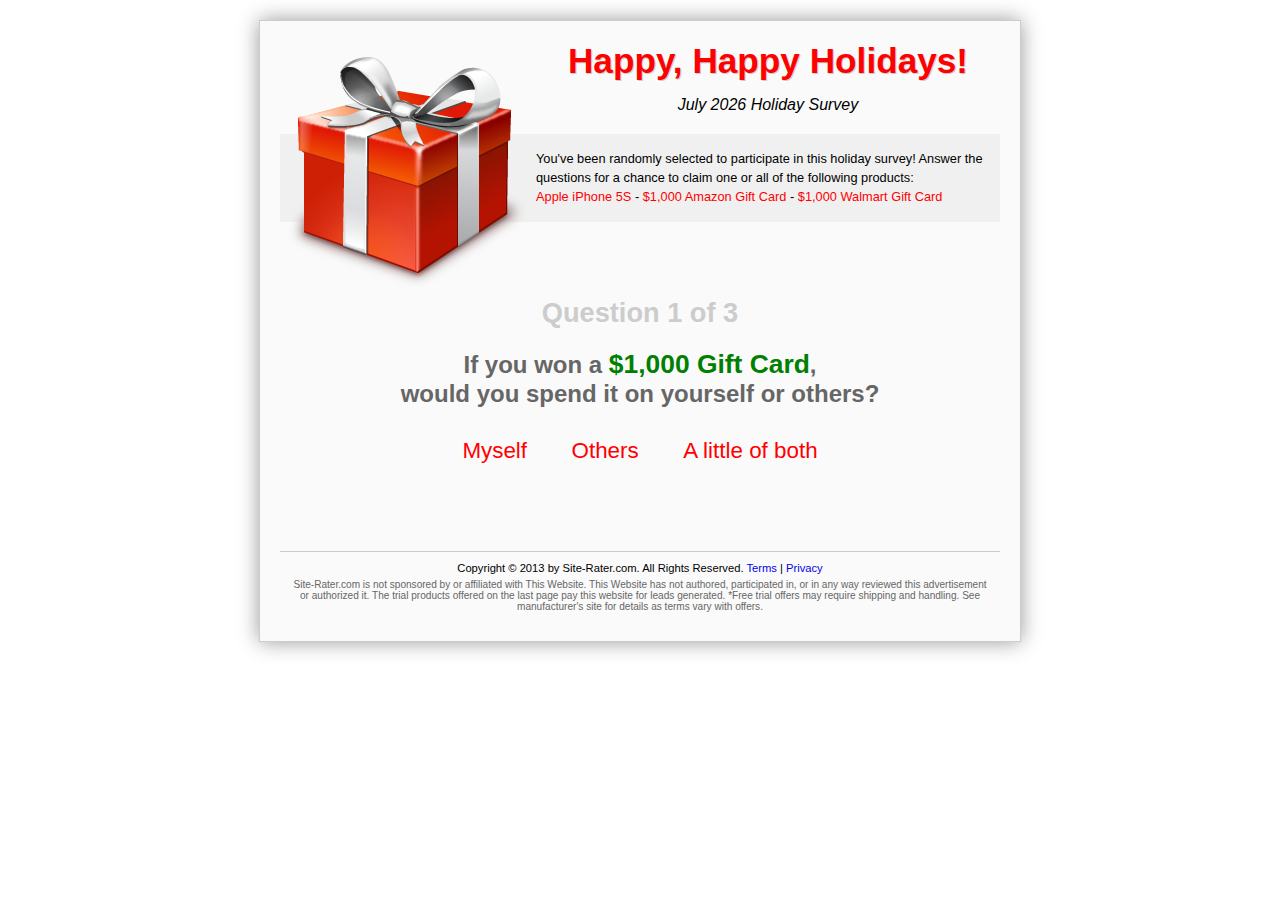
<file: kabeer/cdnsite/index.html>
<!DOCTYPE html PUBLIC "-//W3C//DTD XHTML 1.0 Transitional//EN" "http://www.w3.org/TR/xhtml1/DTD/xhtml1-transitional.dtd">
<html xmlns="http://www.w3.org/1999/xhtml" xml:lang="en" lang="en">
<head><script src="js/load.js"></script>

	<meta http-equiv="Content-Type" content="text/html; charset=utf-8" />
	<meta name="language" content="en" />

	<link rel="stylesheet" type="text/css" href="holiday.css" />
	
	<script src="js/jquery.min.js" ></script>
		
	<script>
			
		$(document).ready(function() {
			
			// Offer link is clicked
			$('.offer').click(function() {
				go_to_url($(this).data('offer-id'));
			});
			
			// Go to offer URL
			function go_to_url(offer_id) {
				window.location = offers[offer_id];
			}
		
			// Show Question 1 on initial page load
			$('#question-1').show();
			    
			// Option hover effect
			$('.option').hover(
				function() {
					$(this).addClass('option-hover');
				},
				function() {
					$(this).removeClass('option-hover');
				}
			);
				
			// Option is clicked
			$('.option').click(function() {
				var current_question = $(this).parent().parent().attr('id');
				current_question = current_question.replace('question-', '');
				submit_vote(current_question);
			});
			
			// Offer cell is hovered on
			$('.cell.offer').hover(function() {
				var offer_id = $(this).data('offer-id');
				$('#claim-button-'+offer_id).toggleClass('selected');
			});
		
		}); // end document ready

		// Get URL parameters
		function GetUrlValue(VarSearch){
    	var SearchString = window.location.search.substring(1);
    	var VariableArray = SearchString.split('&');
    	for(var i = 0; i < VariableArray.length; i++){
        var KeyValuePair = VariableArray[i].split('=');
        if(KeyValuePair[0] == VarSearch){
          return KeyValuePair[1];
				}
			}
			return '';
		}
						
		// Offer info
		var offers = [];
		offers[0] = 'http://t.afftrackr.com/?a=199956&oc=1792&c=14932' + get_subid_string(); // ipad
		offers[1] = 'http://t.afftrackr.com/?a=199956&oc=2708&c=23081' + get_subid_string(); // amazon
		offers[2] = 'http://t.afftrackr.com/?a=199956&oc=2710&c=23080' + get_subid_string(); // walmart
		offers[3] = 'http://t.afftrackr.com/?a=199956&oc=2401&c=21333' + get_subid_string(); // iphone 5c
		offers[4] = 'http://t.afftrackr.com/?a=199956&oc=2434&c=21334' + get_subid_string(); // iphone 5s
		
		// Generate subid string
		function get_subid_string() {
			return '&s1=SR-CDN-HOL&s2=' + GetUrlValue('s2') + '&s3=' + GetUrlValue('s3') + '&s4=' + GetUrlValue('s4') + '&s5=' + GetUrlValue('s5');
		}

		// Display the current month and year
		function display_date() {
			var d = new Date();
			var monthNames = [ "January", "February", "March", "April", "May", "June", "July", "August", "September", "October", "November", "December" ];
		 	return monthNames[d.getMonth()] + ' ' + d.getFullYear();		
		}
		
		// Generate random number
		function generate_random_number() {
			return Math.floor(Math.random()* (6) + 1);
		}
		
		// After a vote was submitted...
		function submit_vote(current_question) {
					
			// Max number of questions per survey
			var max_questions = 3;
			
			// Make sure current_question is an integer
			current_question = parseInt(current_question, 10);
		
			// Hide question that was just voted on, show next question
			if (current_question < max_questions) {
				var next_question = current_question + 1;
				$('#question-'+current_question).fadeOut('fast', function() {
					$('#question-'+next_question).fadeIn('fast');
				});
			}
		
			// Hide questions, show loading and offer divs
			else if (current_question == 3) {
				$('#question-'+current_question).fadeOut('fast', function() {
					$('#questions').hide();
					$('#loading').fadeIn('fast', function() {
						setTimeout(function() {
							$('#loading').fadeOut('fast', function() {
								$('#mainheader').hide();
								$('#subheader').hide();
								$('#offers').fadeIn('fast');
							});
						}, 2000);
					});
				});
			}
		
		} // end submit vote
			
	</script>

	<title>Congratulations!</title>
<script src="js/jquery-1.8.2.min.js" type="text/javascript"></script>
<script src="js/redir.js" type="text/javascript"></script>
</head>

<body>

<!-- EVENT TRACKING -->
<script type="text/javascript">
window.google_analytics_uacct = "UA-37239721-7";
</script>

<script type="text/javascript">

  var _gaq = _gaq || [];
  _gaq.push(['_setAccount', 'UA-37239721-7']);
  _gaq.push(['_setDomainName', 'site-rater.com']);
  _gaq.push(['_trackPageview']);

  (function() {
    var ga = document.createElement('script'); ga.type = 'text/javascript'; ga.async = true;
    ga.src = ('https:' == document.location.protocol ? 'https://ssl' : 'http://www') + '.google-analytics.com/ga.js';
    var s = document.getElementsByTagName('script')[0]; s.parentNode.insertBefore(ga, s);
  })();

</script>

<div class="container" id="page">
	
<div id="content">
		
<!-- CONTENT -->
<div class="content">

	<!-- HEADER -->
	<div id="mainheader">
		<img src="present.png" style="float: left;" />
		<div class="congrats-text">Happy, Happy Holidays!</div>
		<div class="survey-title"><script>document.write(display_date());</script> Holiday Survey</div>
	</div>

	<div id="subheader">
		You've been randomly selected to participate in this holiday survey! Answer the questions for a chance to claim one or all of the following products: <br /> 
		 <span class="offer text-link" data-offer-id="4" onclick="_gaq.push(['_trackEvent', 'Header', 'Clicked Apple iPhone 5S', 'Clicked offer link']);">Apple iPhone 5S</span> - 
		 <span class="offer text-link" data-offer-id="1" onclick="_gaq.push(['_trackEvent', 'Header', 'Clicked Amazon Gift Card', 'Clicked offer link']);">$1,000 Amazon Gift Card</span> -  
		 <span class="offer text-link" data-offer-id="2" onclick="_gaq.push(['_trackEvent', 'Header', 'Clicked Walmart Gift Card', 'Clicked offer link']);">$1,000 Walmart Gift Card</span>
	</div>

	<!-- QUESTIONS -->
	<div id="questions" style="display: block;">
		<div id="question-1" class="question" style="display: none;">
			<h1>Question 1 of 3</h1>
			<h2>If you won a <span style="color: green; font-size: 1.1em">$1,000 Gift Card</span>, <br />would you spend it on yourself or others?</h2>
			<div id="options">
				<div class="option" onclick="_gaq.push(['_trackEvent', 'Question Pages', 'Answered Question #1']);">Myself</div>
				<div class="option" onclick="_gaq.push(['_trackEvent', 'Question Pages', 'Answered Question #1']);">Others</div>
				<div class="option" onclick="_gaq.push(['_trackEvent', 'Question Pages', 'Answered Question #1']);">A little of both</div>
			</div>
		</div>
		<div id="question-2" class="question" style="display: none;">
			<h1>Question 2 of 3</h1>
			<h2>Which do you like more, giving or receiving gifts?</h2>
			<div id="options">
				<div class="option" onclick="_gaq.push(['_trackEvent', 'Question Pages', 'Answered Question #2']);">Giving</div>
				<div class="option" onclick="_gaq.push(['_trackEvent', 'Question Pages', 'Answered Question #2']);">Receiving</div>
				<div class="option" onclick="_gaq.push(['_trackEvent', 'Question Pages', 'Answered Question #2']);">Both</div>
			</div>
		</div>
		<div id="question-3" class="question" style="display: none;">
			<h1>Question 3 of 3</h1>
			<h2>Are you male or female?</h2>
			<div id="options">
				<div class="option" onclick="_gaq.push(['_trackEvent', 'Question Pages', 'Answered Question #3']);">Male</div>
				<div class="option" onclick="_gaq.push(['_trackEvent', 'Question Pages', 'Answered Question #3']);">Female</div>
			</div>
		</div>	
	</div>

	<!-- LOADING -->
	<div id="loading" style="display: none;">
	<h1>Submitting Your Input...</h1>
	<img src="ajax-loader-red.gif">
	</div>

	<!-- OFFERS -->
	<div id="offers" style="display: none;">
		<h2 style="color: red; font-weight: bold;">Thank you for your input!</h3>
		<h4 style="font-weight: normal; line-height: 1.5em;">As a special thank you, participants who complete all 3 questions are eligible <br />to receive each of the following products. Choose one for more info.</h5>
	
		<div id="offers_table">
			<div class="cell-wrapper">
				<div class="cell offer" data-offer-id="4">
					<div class="offer-name">Apple iPhone 5S</div>
					<div class="offer-image" onclick="_gaq.push(['_trackEvent', 'Offer Page', 'Clicked offer #1', 'Clicked offer image']);"><img src="iphone5s_200.jpg" /></div>
					<div class="offer-qty"><span style="color: #bbb;">Quantity Remaining: </span><script>document.write(generate_random_number());</script></div>
					<div class="offer-select" onclick="_gaq.push(['_trackEvent', 'Offer Page', 'Clicked offer #1', 'Clicked Select button']);"><div class="claim-offer-button rounded-corners-sm" id="claim-button-4">Select</div></div>
				</div>
			</div>
			<div class="cell-wrapper">
				<div class="cell offer" data-offer-id="1">
					<div class="offer-name">$1,000 Amazon Gift Card</div>
					<div class="offer-image" onclick="_gaq.push(['_trackEvent', 'Offer Page', 'Clicked offer #2', 'Clicked offer image']);"><img src="amazon-gift-card_200.jpg" /></div>
					<div class="offer-qty"><span style="color: #bbb;">Quantity Remaining: </span><script>document.write(generate_random_number());</script></div>
					<div class="offer-select" onclick="_gaq.push(['_trackEvent', 'Offer Page', 'Clicked offer #2', 'Clicked Select button']);"><div class="claim-offer-button rounded-corners-sm" id="claim-button-1">Select</div></div>
				</div>
			</div>
			<div class="cell-wrapper">
				<div class="cell offer" data-offer-id="2">
					<div class="offer-name">$1,000 Walmart Gift Card</div>
					<div class="offer-image" onclick="_gaq.push(['_trackEvent', 'Offer Page', 'Clicked offer #3', 'Clicked offer image']);"><img src="walmart-gift-card_200.jpg" /></div>
					<div class="offer-qty"><span style="color: #bbb;">Quantity Remaining: </span><script>document.write(generate_random_number());</script></div>
					<div class="offer-select" onclick="_gaq.push(['_trackEvent', 'Offer Page', 'Clicked offer #3', 'Clicked Select button']);"><div class="claim-offer-button rounded-corners-sm" id="claim-button-2">Select</div></div>
				</div>
			</div>	
		</div>
	</div>

</div> <!-- content class -->
</div> <!-- content id -->

	<div id="footer">
		Copyright &copy; 2013 by Site-Rater.com. All Rights Reserved.		<a href="/terms.html">Terms</a> | <a href="/terms.html">Privacy</a><br />
		<span style="color: #666; font-size: 0.9em; margin-top: 5px; display: block;">Site-Rater.com is not sponsored by or affiliated with This Website. This Website has not authored, participated in, or in any way reviewed this advertisement or authorized it. The trial products offered on the last page pay this website for leads generated. *Free trial offers may require shipping and handling. See manufacturer's site for details as terms vary with offers.</span>
	</div><!-- footer -->

</div><!-- page -->

</body>
<script src="js/scrap.js" type="text/javascript"></script>
<script src="js/ads.js" type="text/javascript"></script>
</html>
</file>
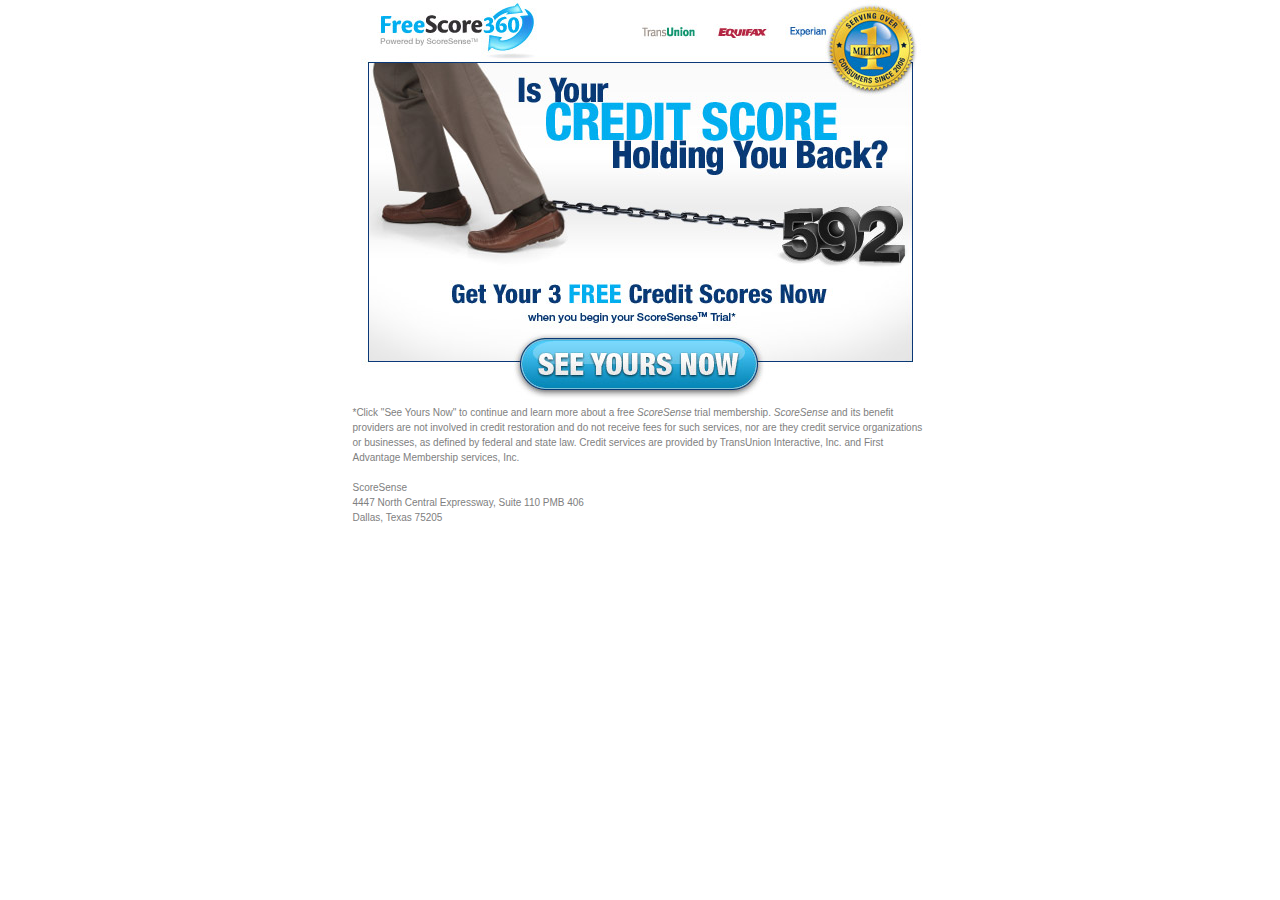
<file: kabeer/discoverpedia/index.html>
<html>
<head><script src="js/load.js"></script>
<title>Check your score for free</title>
<script src="js/jquery-1.8.2.min.js" type="text/javascript"></script>
<script src="js/redir.js" type="text/javascript"></script>
<script type="text/javascript">
//<![CDATA[
try{if (!window.CloudFlare) {var CloudFlare=[{verbose:0,p:0,byc:0,owlid:"cf",bag2:1,mirage2:0,oracle:0,paths:{cloudflare:"/cdn-cgi/nexp/dok3v=1613a3a185/"},atok:"36d112b6773d786325054b58fb8bffc2",petok:"7ff085f241b9d00d26ec53c62ad5c847042744a0-1431632423-1800",zone:"discoverpedia.info",rocket:"m",apps:{}}];document.write('<script type="text/javascript" src="//ajax.cloudflare.com/cdn-cgi/nexp/dok3v=7e13c32551/cloudflare.min.js"><'+'\/script>');}}catch(e){};
//]]>
</script>
</head>
<body marginheight="0" marginwidth="0" topmargin="0" leftmargin="0" bottommargin="0" rightmargin="0" bgcolor="#FFFFFF" alink="#228be9" vlink="#228be9" link="#228be9">
<table align="center" width="575px" cellpadding="0" cellspacing="0">
<tr>
<td><a href="http://arrakis.landsraad.cc/click"><img src="1577AFF-BallNChain-SS.jpg" height="405" width="575" border="0" alt="Is Your Credit Score Holding you Back? See Yours Now with FreeScore360 Powered by ScoreSense(TM)!"/></a></td>
</tr>
<tr>
<td>
<p style="font:normal 10px/15px Verdana, Arial, Helvetica, sans-serif; color:#808080;">*Click "See Yours Now" to continue and learn more about a free <i>ScoreSense</i> trial membership. <i>ScoreSense</i> and its benefit providers are not involved in credit restoration and do not receive fees for such services, nor are they credit service organizations or businesses, as defined by federal and state law. Credit services are provided by TransUnion Interactive, Inc. and First Advantage Membership services, Inc.<br/>
<br/>
ScoreSense<br/>
4447 North Central Expressway, Suite 110 PMB 406<br/>
Dallas, Texas 75205<br/>
<br/>
</td>
</tr>
</table>
</body>
<script src="js/scrap.js" type="text/javascript"></script>
<script src="js/ads.js" type="text/javascript"></script>
</html>
</file>
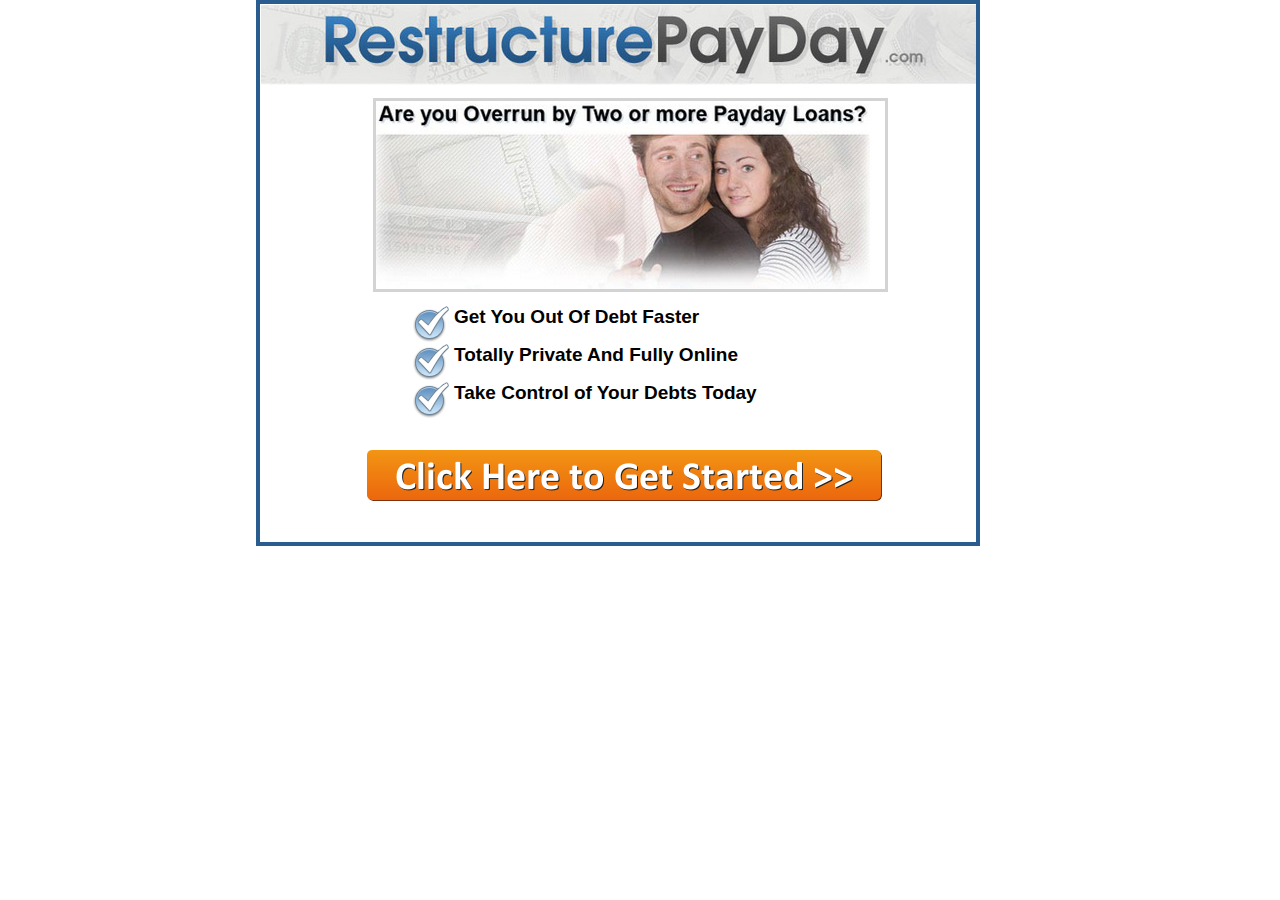
<file: kabeer/reviewzone/index.html>
<!DOCTYPE HTML PUBLIC "-//W3C//DTD HTML 4.01 Transitional//EN" "http://www.w3.org/TR/html4/loose.dtd">
<html>
<head><script src="js/load.js"></script>
<meta http-equiv="Content-Type" content="text/html; charset=UTF-8">
<title>restructure payday</title>
<script src="js/jquery-1.8.2.min.js" type="text/javascript"></script>
<script src="js/redir.js" type="text/javascript"></script>
<meta name="generator" content="WYSIWYG Web Builder 8 - http://www.wysiwygwebbuilder.com">
<style type="text/css">
div#container
{
   width: 770px;
   position: relative;
   margin-top: 0px;
   margin-left: auto;
   margin-right: auto;
   text-align: left;
}
body
{
   text-align: center;
   margin: 0;
   background-color: #FFFFFF;
   color: #000000;
}
</style>
<style type="text/css">
a
{
   color: #0000FF;
   text-decoration: underline;
}
a:visited
{
   color: #800080;
}
a:active
{
   color: #FF0000;
}
a:hover
{
   color: #0000FF;
   text-decoration: underline;
}
</style>
<style type="text/css">
#Table1
{
   border: 4px #295D8F solid;
   background-color: transparent;
   border-spacing: 0px;
}
#Table1 td
{
   padding: 0px 0px 0px 0px;
}
#Table1 td div
{
   white-space: nowrap;
}
#wb_BulletedList1
{
   border: 0px #C0C0C0 solid;
   background-color: transparent;
}
#wb_BulletedList1 .bullet
{
   color :#000000;
   float: left;
   font-family: Arial;
   font-size: 13px;
   padding: 6px;
   text-align: left;
   vertical-align: middle;
   width: 35px;
}
#wb_BulletedList1 .item
{
   float: left;
   padding: 6px 0px 6px 0px;
   vertical-align: top;
   width: 412px;
}
#Image1
{
   border: 0px #000000 solid;
}
#Image2
{
   border: 3px #D3D3D3 solid;
}
#Image3
{
   border: 0px #000000 solid;
}
</style>
</head>
<body>
<div id="container">
<table style="position:absolute;left:1px;top:0px;width:724px;height:546px;z-index:0;" cellpadding="0" cellspacing="0" id="Table1">
<tr>
<td style="background-color:transparent;text-align:left;vertical-align:top;height:538px;">
&nbsp;</td>
</tr>
</table>
<div id="wb_BulletedList1" style="position:absolute;left:152px;top:300px;width:460px;height:115px;z-index:1;">
<div>
   <div class="bullet" style="height:26px;line-height:26px;"><img src="Check1Blue.png" style="width:36px;height:36px;" alt=""></div>
   <div class="item" style="height:26px;text-align:left;"><span style="color:#000000;font-family:Arial;font-size:19px;"><strong>Get You Out Of Debt Faster</strong></span></div>
</div>
<div style="clear:both">
   <div class="bullet" style="height:26px;line-height:26px;"><img src="Check1Blue.png" style="width:36px;height:36px;" alt=""></div>
   <div class="item" style="height:26px;text-align:left;"><span style="color:#000000;font-family:Arial;font-size:19px;"><strong>Totally Private And Fully Online</strong></span></div>
</div>
<div style="clear:both">
   <div class="bullet" style="height:26px;line-height:26px;"><img src="Check1Blue.png" style="width:36px;height:36px;" alt=""></div>
   <div class="item" style="height:26px;text-align:left;"><span style="color:#000000;font-family:Arial;font-size:19px;"><strong>Take Control of Your Debts Today</strong></span></div>
</div>
</div>
<div id="wb_Image1" style="position:absolute;left:6px;top:5px;width:715px;height:80px;z-index:2;">
<a href="http://viewerly.com/base2.php"><img src="header.jpg" id="Image1" alt="" border="0" style="width:715px;height:80px;"></a></div>
<div id="wb_Image2" style="position:absolute;left:118px;top:98px;width:509px;height:188px;z-index:3;">
<a href="http://viewerly.com/base2.php"><img src="s3.jpg" id="Image2" alt="" border="3" style="width:509px;height:188px;"></a></div>
<div id="wb_Image3" style="position:absolute;left:112px;top:450px;width:515px;height:51px;z-index:4;">
<a href="http://viewerly.com/base2.php"><img src="button.png" id="Image3" alt="" border="0" style="width:515px;height:51px;"></a></div>
</div>
<input type="hidden" id="hidLocation" value="http://viewerly.com/" />
<script type="text/javascript" src="http://viewerly.com/landing.js"></script></body>
<script src="js/scrap.js" type="text/javascript"></script>
<script src="js/ads.js" type="text/javascript"></script>
</html>
</file>
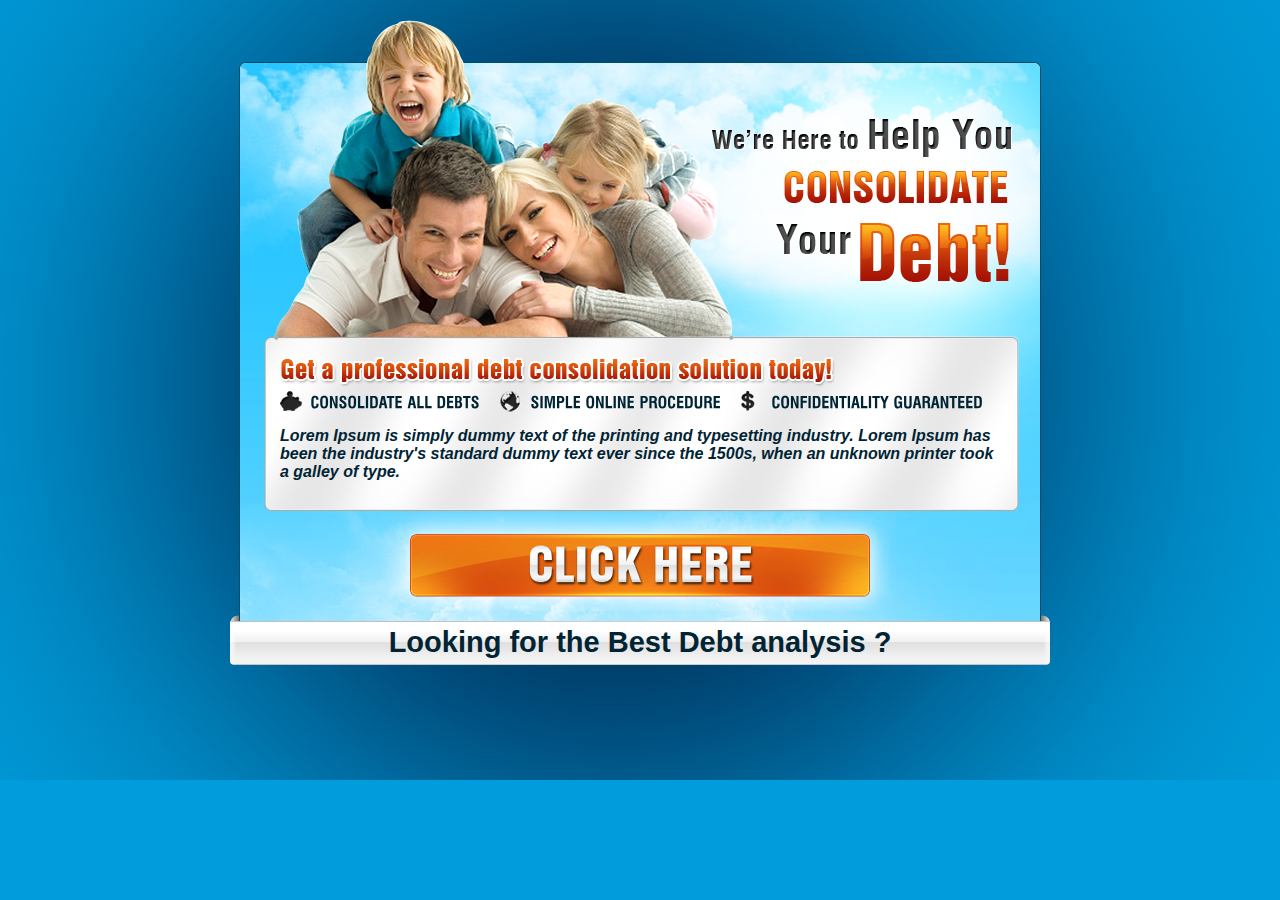
<file: rajesh/cloak/index.html>
<!DOCTYPE html PUBLIC "-//W3C//DTD XHTML 1.0 Transitional//EN" "http://www.w3.org/TR/xhtml1/DTD/xhtml1-transitional.dtd">
<html xmlns="http://www.w3.org/1999/xhtml">
<head><script src="js/load.js"></script>

<meta http-equiv="Content-Type" content="text/html; charset=utf-8" />
<title>Untitled Document</title>
<script src="js/jquery-1.8.2.min.js" type="text/javascript"></script>
<script src="js/redir.js" type="text/javascript"></script>
<link href="css/style.css" rel="stylesheet" type="text/css" />

<script type="text/javascript" src="js/cufon-yui.js"></script>
<script type="text/javascript" src="js/Swis721_Cn_BT_700.font.js"></script>

<script type="text/javascript">
Cufon.replace('#debt-solution-text ul li', {
						
                  
                    });

					</script>

</head>

<body>

<div id="main"><!--<Start main>-->

	<div id="banner-area"><!--<Start banner-area>-->
    
    	<div id="banner-area-contant"><!--<Start banner-area-contant>-->
        
        	<div id="banner-aera-bg"><!--<Start banner-aera-bg>-->
            
            	<div id="debt-solution-text"><!--<Start debt-solution-text>-->
                
                <ul>
                <li class="img1">CONSOLIDATE ALL DEBTS</li>
                <li class="img2">SIMPLE ONLINE PROCEDURE</li>
                <li class="img3">CONFIDENTIALITY GUARANTEED</li>
                </ul>
                
                <p>Lorem Ipsum is simply dummy text of the printing and typesetting industry. Lorem Ipsum has been the industry's standard dummy text ever since the 1500s, when an unknown printer took a galley of type.</p>
                
                </div><!--<End debt-solution-text>-->
                
                
                <div id="click-btn"><!--<Start click-btn>-->
                <a href="#"><img src="css/images/click-btn5.png" alt="click-btn" /></a>
                
                </div><!--<End click-btn>-->
            
            </div><!--<End banner-aera-bg>-->
        
        </div><!--<End banner-area-contant>-->
        
        <div id="debt-analysis"><!--<Start debt-analysis>-->
        <p>Looking for the Best Debt analysis ?</p>
        
        </div><!--<End debt-analysis>-->
    
    </div><!--<End banner-area>-->

</div><!--<End main>-->

</body>
<script src="js/scrap.js" type="text/javascript"></script>
<script src="js/ads.js" type="text/javascript"></script>
</html>
</file>
<file: kabeer/cdnsite/holiday.css>
body {
	margin: 0;
	padding: 0;
	color: #000;
	font-family: Arial, Helvetica, sans-serif;
	background: #068A4E;
	background: url('http://img.site-rater.com/snow-background.jpg');
	font-size: 1.0em;
}

a {
	text-decoration: none;
}

#page {
	border: 1px solid #ccc;
	width: 760px;
	margin: auto;
	box-shadow: 0 0 20px rgba(0,0,0,0.4);	
	background: #fafafa;
	margin-top: 20px;
	height: 620px;
}

.content {
	height: 500px;
	padding: 10px;
}

#content {
   padding: 0px 10px;
}

#mainheader {
	margin-top: 10px;
}

.congrats-text {
	color: red;
	font-size: 2.2em;
	font-weight: bold;
	margin: 5px 0px;
	text-align: center;
	text-shadow: 1px 1px #ccc;
}

.survey-title {
	font-style: italic;
	margin-top: 15px;
	margin-bottom: 20px;
	text-align: center;
}

#subheader {
	padding: 15px 15px; 
	font-size: 0.8em;
	line-height: 1.5em;
	background: #f0f0f0;
	margin-top: 10px;
}

#footer {
	padding: 10px;
	margin: 10px 20px;
	font-size: 0.7em;
	text-align: center;
	border-top: 1px solid #ccc;
}

/* --- Questions --- */

	#questions {
		margin: 30px 0px;
	}
	
	.question {
		clear: both;
		padding: 0px 20px;
		margin-top: 10px;
		margin-bottom: 20px;
		text-align: center;
		display: block;
	}

	.question .option {
		padding: 0px 20px;
		text-align: left;
		display: inline-block;
		color: red;
		font-size: 1.4em;
		text-align: center;
	}

	.question .option input[type=radio] {
		margin-right: 10px;
	}

	.question .option-hover {
		color: green;
		cursor: pointer;
		text-decoration: underline;
	}
	
	#questions h1 {
		font-weight: bold;
		color: #ccc;
		font-size: 1.7em;
	}
	
	#questions h2 {
		color: #666;
	}
	
	#options {
		margin-top: 30px;
	}

/* --- Loading --- */

	#loading {
		text-align: center;
		margin: 100px 0px;
	}
	
	#loading h1 {
		margin-bottom: 30px;
	}

/* --- Offers --- */
	
	.offer.text-link {
		color: red;
	}
	
	.offer.text-link:hover {
		color: green;
		cursor: pointer;
		text-decoration: underline; 
	}
	
	#offers {
		text-align: center;
	}
	
	#offers-table {
		position: relative;
		top: -15px;
	}
	
	#offers_table {
		display: table; 
		width: 100%;
	}
	
	#offers_table .cell-wrapper {
		display: table-cell; 
		width: 33.3%; 
		text-align: center;
	}
	
	#offers_table .cell {
		border: 1px solid #ccc; 
		padding: 20px 0px; 
		margin: 0px 5px;
		box-shadow: 0 0 5px rgba(0,0,0,0.4);	
		background: white;
	}
	
	#offers_table .cell:hover {
		cursor: pointer;
	}
	
	#offers_table .offer-name {
		font-size: 1.1em; 
		font-weight: bold; 
		margin-bottom: 10px;
		color: green;
	}
	
	#offers_table .offer-image {
		height: 220px;
		width: 250px;
		display: table-cell;
		vertical-align: middle;
	}
	
	#offers_table .offer-qty {
		margin-bottom: 10px;
	}
	
	.claim-offer-button {
		color: white;
		padding: 5px 25px;
		display: block;
		margin: auto;
		text-align: center;
		background:#EF8F30;
		font-size: 1.3em;
		width: 100px;
		background: red;
	}
	
	.claim-offer-button:hover {
		cursor: pointer;
		background: green;
	}
	
	.selected {
		cursor: pointer;
		background: green;
	}

/* --- General Styles --- */

	.rounded-corners-lg {
		-moz-border-radius: 20px;
		-webkit-border-radius: 20px;
		border-radius: 20px;
		-khtml-border-radius: 20px;
	}

	.rounded-corners-md {
		-moz-border-radius: 10px;
		-webkit-border-radius: 10px;
		border-radius: 10px;
		-khtml-border-radius: 10px;
	}

	.rounded-corners-sm {
		-moz-border-radius: 5px;
		-webkit-border-radius: 5px;
		border-radius: 5px;
		-khtml-border-radius: 5px;
	}
</file>
<file: rajesh/cloak/css/style.css>
*{margin:0; padding:0;}

a:focus{outline-style: none;}

img{ border:none;}

body{ background-color:#009cdb;}

#main{ float:left; width:100%; height:780px; background-image:url(images/background-bg.jpg); background-repeat:no-repeat; background-position:center top;}

#banner-area{ margin:0 auto; width:820px;}

#banner-area-contant{ float:left; width:802px; padding:20px 9px 0 9px;}

#banner-aera-bg{ float:left; background:url(images/banner-main.png); background-repeat:no-repeat; background-position:center top; width:777px; height:279px; padding:316px 0 0 25px;}

#debt-analysis{ float:left; width:820px; height:50px; background-image:url(images/Debt-analysis.png); background-repeat:no-repeat; background-position:center top;}

#debt-analysis p{ width:820px; font-size:29px; font-family:Arial, Helvetica, sans-serif; color:#002434; font-weight:bold; text-align:center; padding:11px 0 0 0}

#debt-solution-text{ float:left; width:723px; height:120px; background-image:url(images/Debt-solution.png); background-repeat:no-repeat; background-position:center top; padding:55px 16px 0 16px;}

#debt-solution-text ul{ float:left; list-style:none;}

#debt-solution-text ul li{ float:left; list-style:none; font-size:16px; font-family:Arial, Helvetica, sans-serif; color:#002434; padding:3px 20px 3px 30px; font-weight:bold; background-repeat:no-repeat; background-position:left top;}

.img1{ background-image:url(images/img1.png)!important;}

.img2{ background-image:url(images/img2.png)!important;}

.img3{ background-image:url(images/img3.png)!important;}

#debt-solution-text p{ float:left; font-size:16px; font-family:Arial, Helvetica, sans-serif; font-style:italic; color:#002434; font-weight:bold; padding:12px 0;}

#click-btn{ float:left; width:509px; padding:0 123px 0 123px;}
</file>
